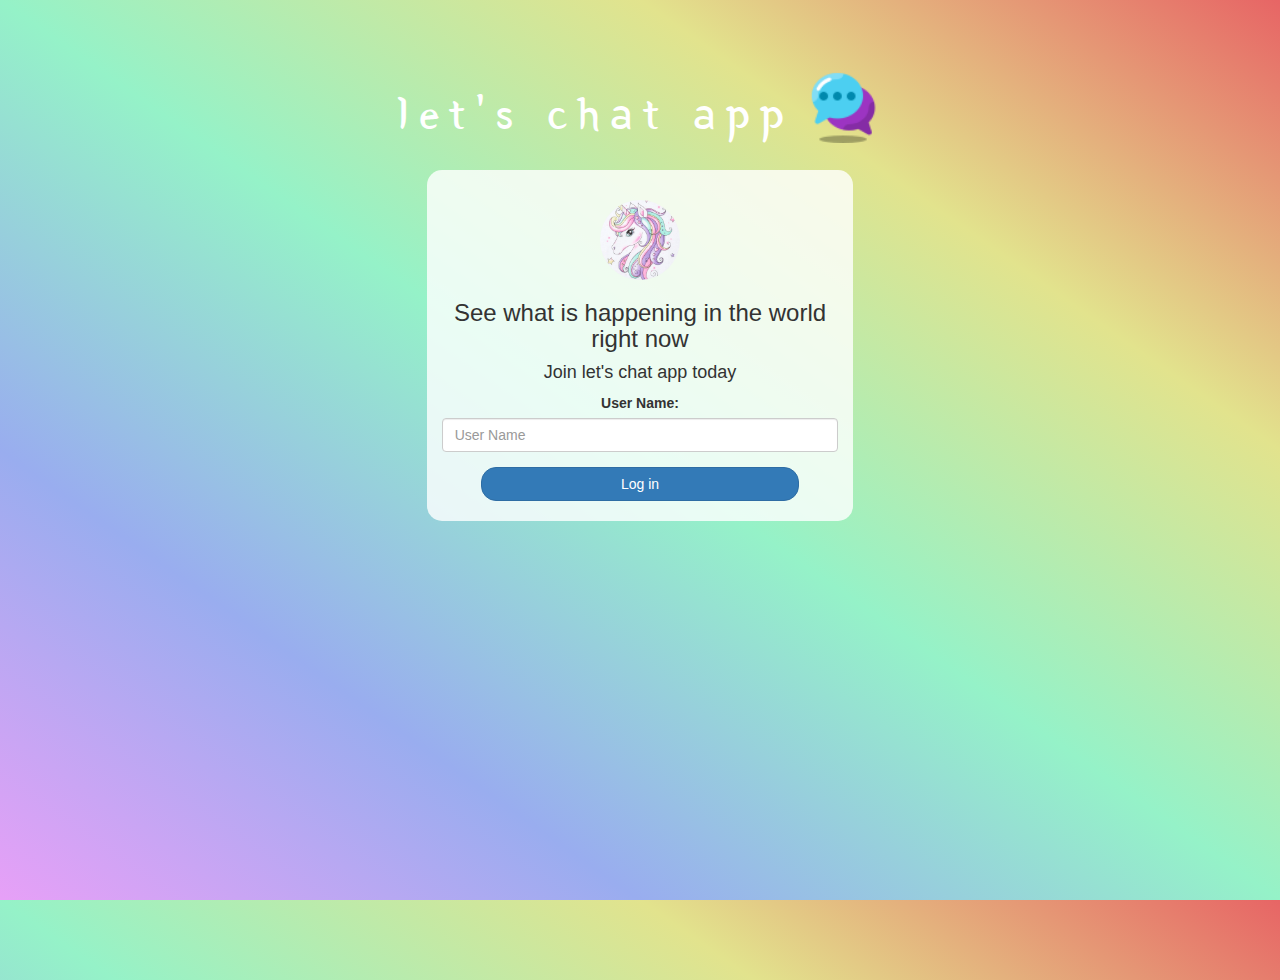
<file: index.html>
<!DOCTYPE html>
<html>
<head>
	<title>Let's chat app</title>
<link href="https://fonts.googleapis.com/css?family=Yeon+Sung&display=swap" rel="stylesheet"><meta name="viewport" content="width=device-width, initial-scale=1">

<link rel="stylesheet" href="https://maxcdn.bootstrapcdn.com/bootstrap/3.4.0/css/bootstrap.min.css">
<script src="https://ajax.googleapis.com/ajax/libs/jquery/3.4.1/jquery.min.js"></script>
<script src="https://maxcdn.bootstrapcdn.com/bootstrap/3.4.0/js/bootstrap.min.js"></script>

<link rel="stylesheet" type="text/css" href="style.css">
<script src="kwitter.js"></script>
</head>
<body>
<center>
	<h1 class="header">	
		let's chat app	<sup>
	<img src="icons8-chat-64.png">
	</sup>
</h1>
	<div class="col-lg-4 col-md-6 col-sm-6 col-xs-11 login_div">
	<img src="icon.jpg" class="logo">
		<h3 >See what is happening in the world right now</h3>
		<h4 >Join let's chat app today</h4>
		<div class="form-group">
		  <label >User Name:</label>
         <input type="text" id="user_name" class="form-control" placeholder="User Name">
		</div>
		<button id="login_button" class="btn btn-primary" onclick="adduser()">Log in</button>
		<br><br>
	</div>
</center>
</body>
</html>
</file>
<file: style.css>
html, body
{
  height: 100%;
  margin: 0;
}

body
{
background-image: linear-gradient(to right top, #e7a0f7, #99adef, #95f2c8, #e2e38d, #e76565);
}

.header
{
	color: white;font-family: 'Yeon Sung';font-size: 45px;letter-spacing: 10px;margin-top: 80px;
}
.header img
{
	width: 80px;margin-left: -15px;
}

.login_div
{
	background: rgba(255,255,255,0.8);float: none;border-radius: 15px;
}

.logo
{
	width: 80px;margin-top: 30px;border-radius: 40px;
}

#login_button
{
	width: 80%;border-radius: 15px;
}

.room_name
{
	cursor: pointer;
	font-size: 20px;
}


#logout
{
	font-size: 20px; float: right;
}


#output
{
	padding: 10px; width:80%;background: rgba(255,255,255,0.8);border-radius: 15px;
}

.input_div_room_page
{
	width: 80%;
}

.input_div label
{
	color: white;font-size: 20px;
}


.input_div_message_page
{
	position: fixed;bottom: 0px;width: 100%;background: rgba(255,255,255,0.8);
}
.input_div_message_page label
{
	color: black;
}
.input_div_message_page #msg
{
	width: 80%;
}
.input_div_message_page button
{
	margin-top: 15px;
	width: 50%; 
}
.color_white
{
	color: white
}

.user_tick
{
	width:20px;
}
.message_h4
{
	padding-left:5px;color:grey;
}
</file>
